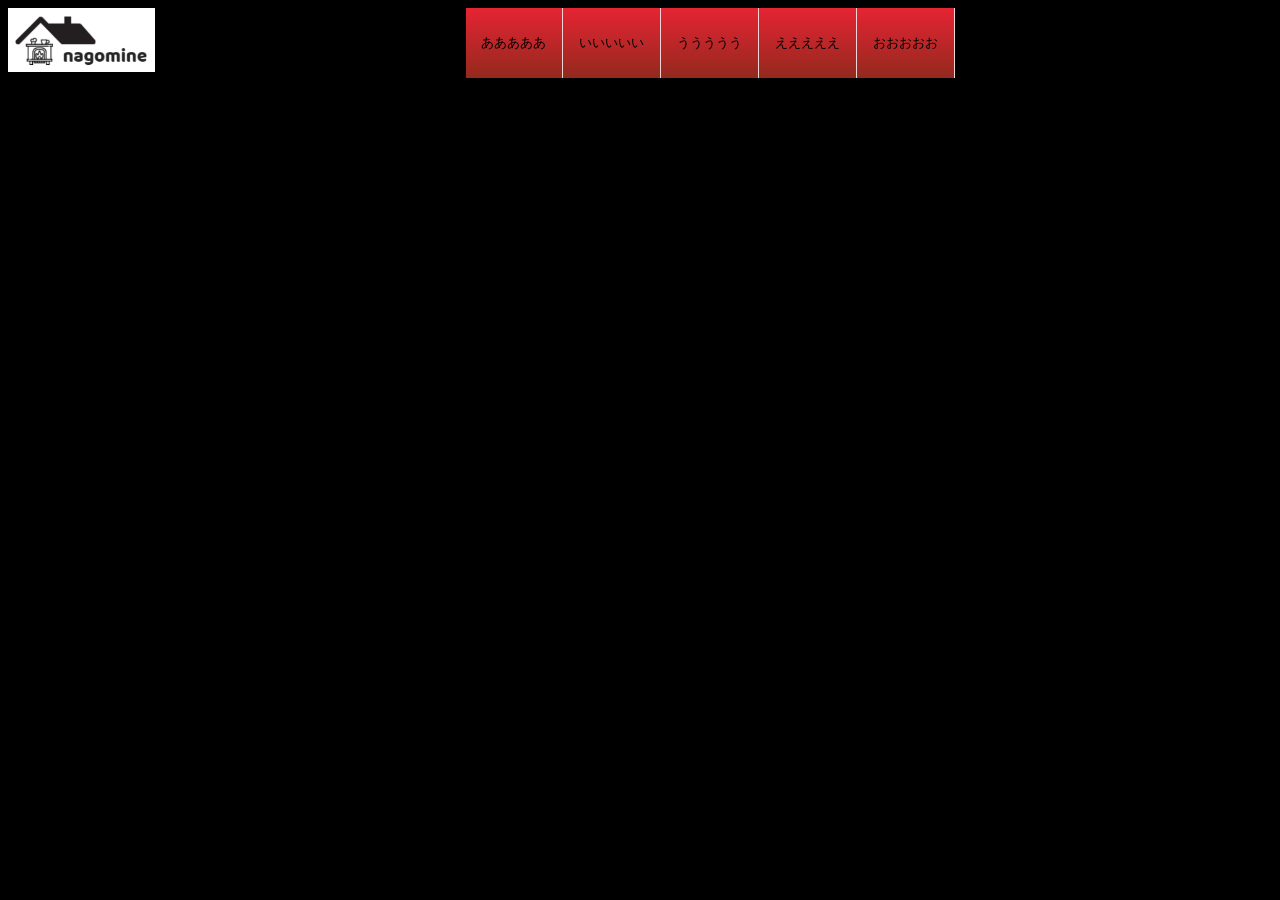
<file: test.html>
<!DOCTYPE html>
<html lang="ja">
    <head>
        <meta charset="utf-8">
        <style>
body {
    width: 100%;
    background-color: black;
    position: fixed;
    font-size: 0.8em;
    text-align: center;
    height: 5em;
    z-index: 1;
}
.is-animation {
	font-size: 0.6em;
}

.is-img-animation {
    width: 9em!important;
}
.header-left {
    float: left;
}

.header-left img {
    display: block;
    height: 5em;
    
}

 ul {
	list-style-type: none;
	padding-left: 0;
}
li {
	background: #CCC;
	width: 15%;
	height: 50px;
    line-height: 50px;
	padding: 10px;
	margin: 0;
    border-right: 0.1px solid rgba(255, 255, 255, 0.808);
    text-align: center;
    background-image:linear-gradient(#e62434,#93291d);

}
.float:hover {
    opacity: 0.5;
}

.float {
	width: 40%;;
	margin: auto;
	overflow: hidden;
}
.float li {
	float: left;
}
        </style>
    </head>
    <body>
        <div class="header-left">
            <a class="header-logo" href="pan.html"><img src="pictures/header-logo/logo.jpg"></a>
        </div>

        <ul class="float">
            <li>あああああ</li>
            <li>いいいいい</li>
            <li>うううううう</li>
            <li>ええええええ</li>
            <li>おおおおおお</li>
        </ul>
    </body>
</html>
</file>
